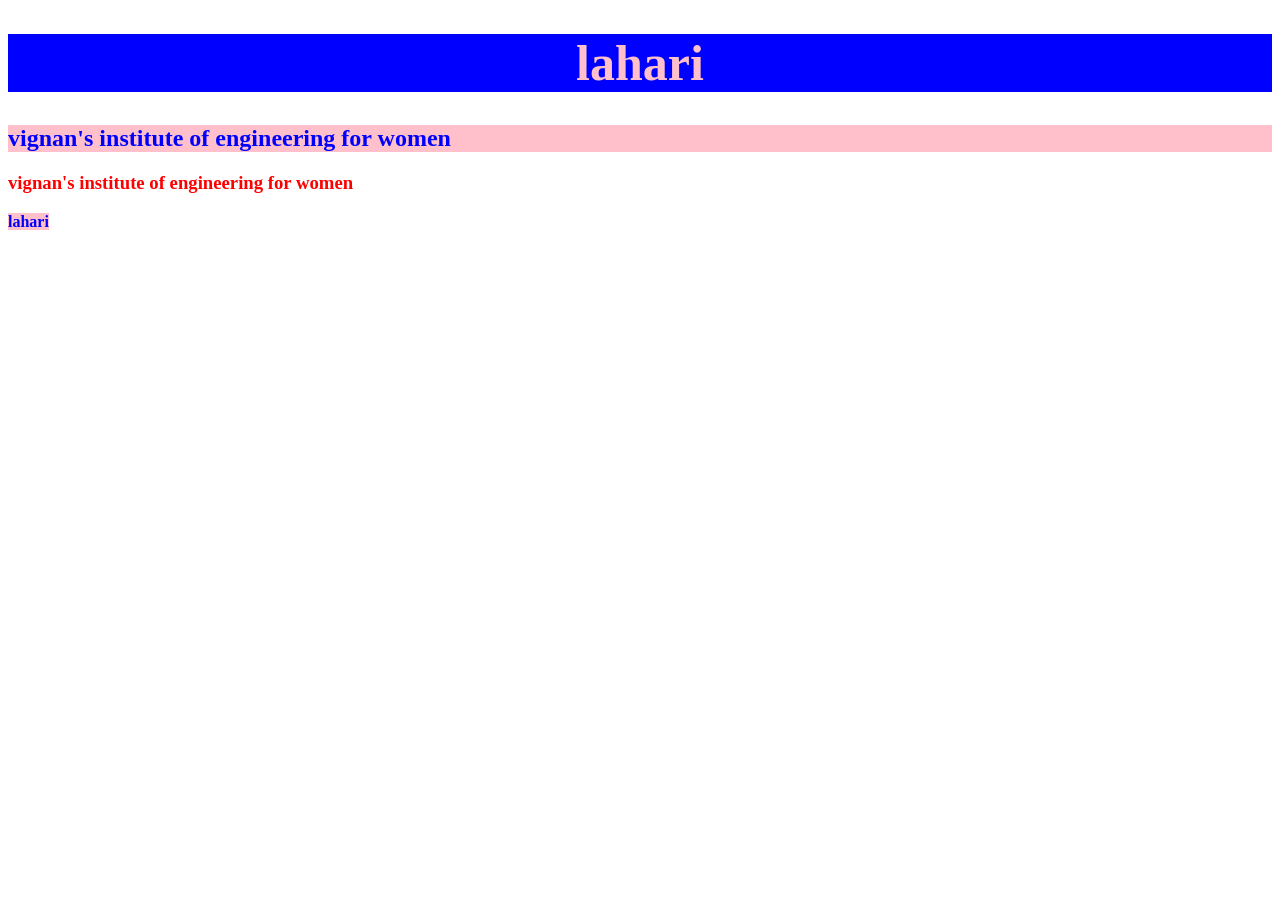
<file: data.htm>
<!DOCTYPE html>
<html>
<head>
	<title>myfirstwebsite</title>
	<link rel="stylesheet" type="text/css" href="data.css">
	<style type="text/css">
		h2,h3{
	     color: blue;
	 }
	  .heading{
	  	    background: pink;
	  } 
	  #clg{
	  	 color: red;
	  }
	  *{
	  	color: blue;
	  } 
	</style>
</head>
<body>
   <h1 style="color: pink;background: blue;font-size: 50px;text-align: center">lahari</h1>
   <h2 class="heading">vignan's institute of engineering for women</h2>
   <h3 id="clg">vignan's institute of engineering for women</h3>
   <strong>lahari</strong>
</body>
</html>
</file>
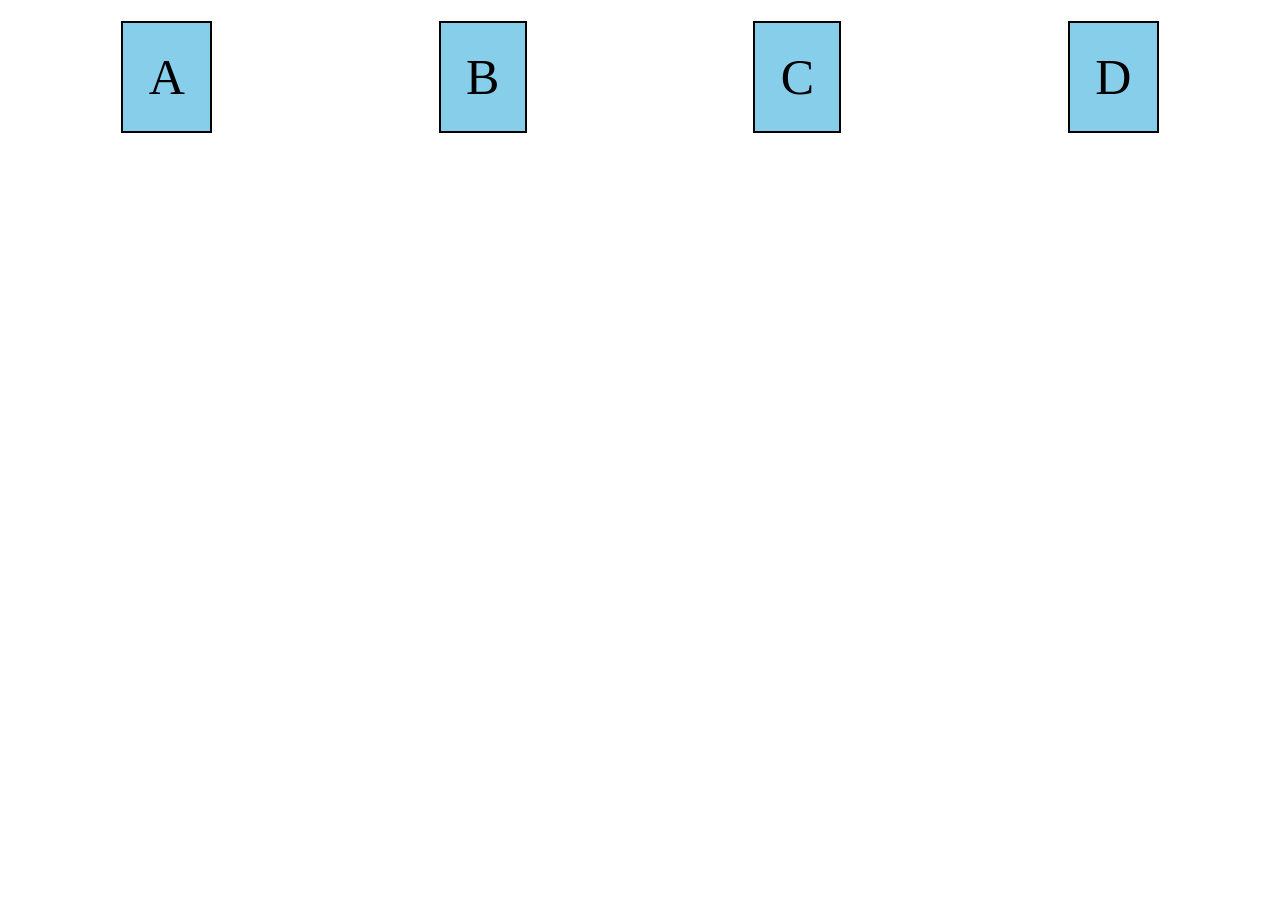
<file: flexbox.html>
<!DOCTYPE html>
<html>
<head>
	<meta charset="utf-8">
	<meta name="viewport" content="width=device-width,initial-scale=1.0">
	<title>flexbox</title>
	<style type="text/css">
		.flex div{
			padding: 2%;
			margin: 1%;
			background: skyblue;
			font-size: 50px;
			border: 2px solid black;
		}
		.flex{
			display:flex;
			flex-direction: row;
			justify-content: space-around;
			flex-wrap: wrap; 
		}
	</style>
</head>
<body>
	<div class="flex">
		<div>A</div>
		<div>B</div>
		<div>C</div>
		<div>D</div>
</div>

</body>
</html>
</file>
<file: data.css>
h2{
	color: red;
}
strong{
	background: pink;
}
</file>
